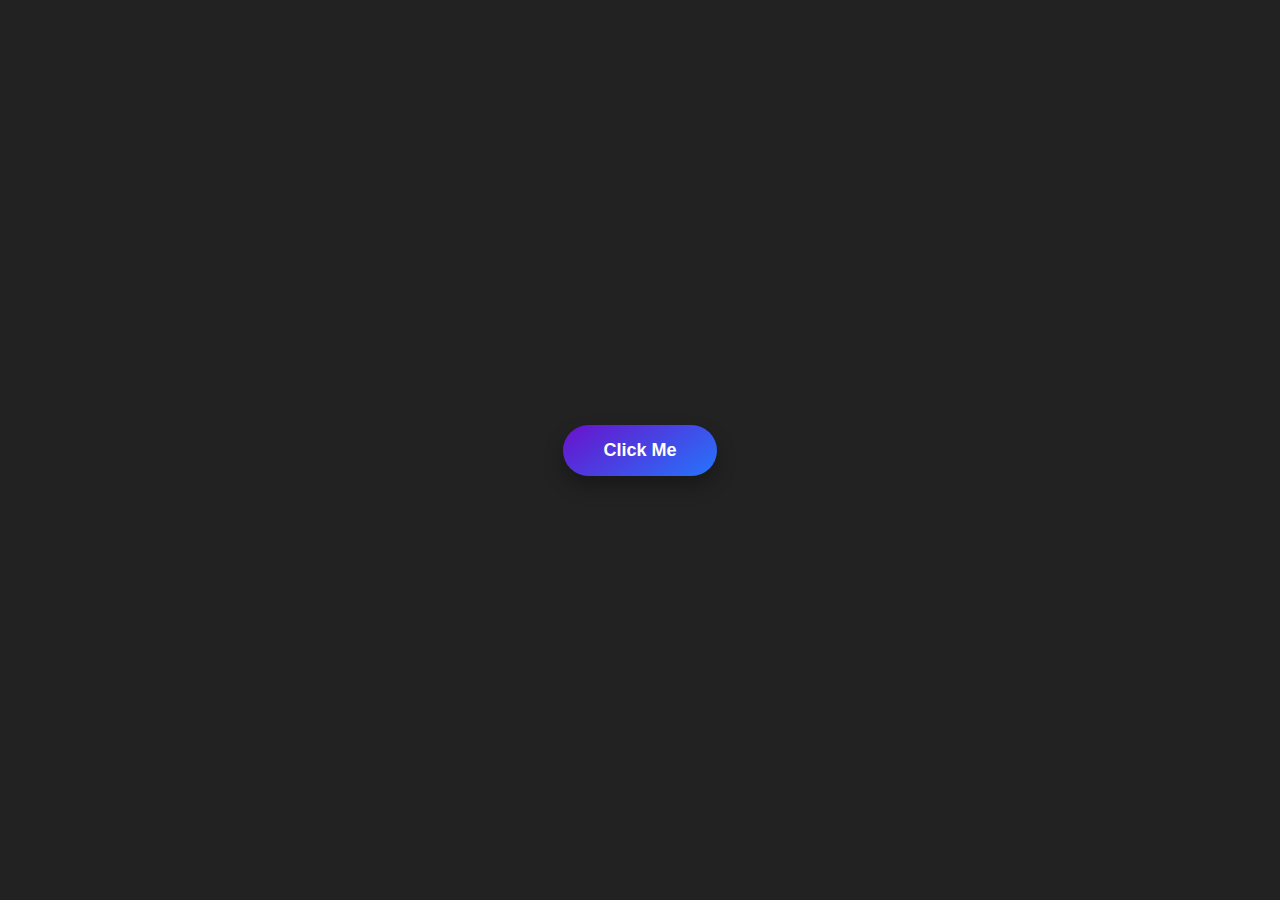
<file: practiceWorks/fancyButton/button.html>
<!DOCTYPE html>
<html lang="en">
<head>
  <meta charset="UTF-8">
  <meta name="viewport" content="width=device-width, initial-scale=1.0">
  <title>Fancy Button with Amazing Hover Effect</title>
  <link rel="stylesheet" href="buttonstyle.css">
</head>
<body>
  <div class="button-wrapper">
    <button class="fancy-button">Click Me</button>
  </div>
</body>
</html>
</file>
<file: practiceWorks/fancyButton/buttonstyle.css>
/* /* Basic styles */
body {
    margin: 0;
    height: 100vh;
    display: flex;
    justify-content: center;
    align-items: center;
    background-color: #222;
  }
  
  /* Wrapper to center the button */
  .button-wrapper {
    text-align: center;
  }
  
  /* Fancy Button Styles */
  .fancy-button {
    background: linear-gradient(145deg, #6a11cb, #2575fc); /* Gradient background */
    color: white;
    border: none;
    padding: 15px 40px;
    font-size: 18px;
    font-weight: bold;
    border-radius: 50px;
    box-shadow: 0 10px 20px #0000004d;
    cursor: pointer;
    transition: all 0.4s ease;
    position: relative;
    overflow: hidden;
  }
  
  /* Add subtle shine effect */
  .fancy-button::before {
    content: "";
    position: absolute;
    top: 50%;
    left: -100%;
    width: 100%;
    height: 200%;
    background: rgba(255, 255, 255, 0.4);
    transform: rotate(45deg);
    transition: all 0.7s ease;
  }
  
  /* On hover, move the shine across */
  .fancy-button:hover::before {
    left: 100%;
  }
  
  /* On hover effect: change size, background, and shadow */
  .fancy-button:hover {
    background: linear-gradient(145deg, #2575fc, #6a11cb); /* Reverse the gradient */
    box-shadow: 0 20px 40px rgba(0, 0, 0, 0.4);
    transform: scale(1.1); /* Slightly increase size */
  }
</file>
